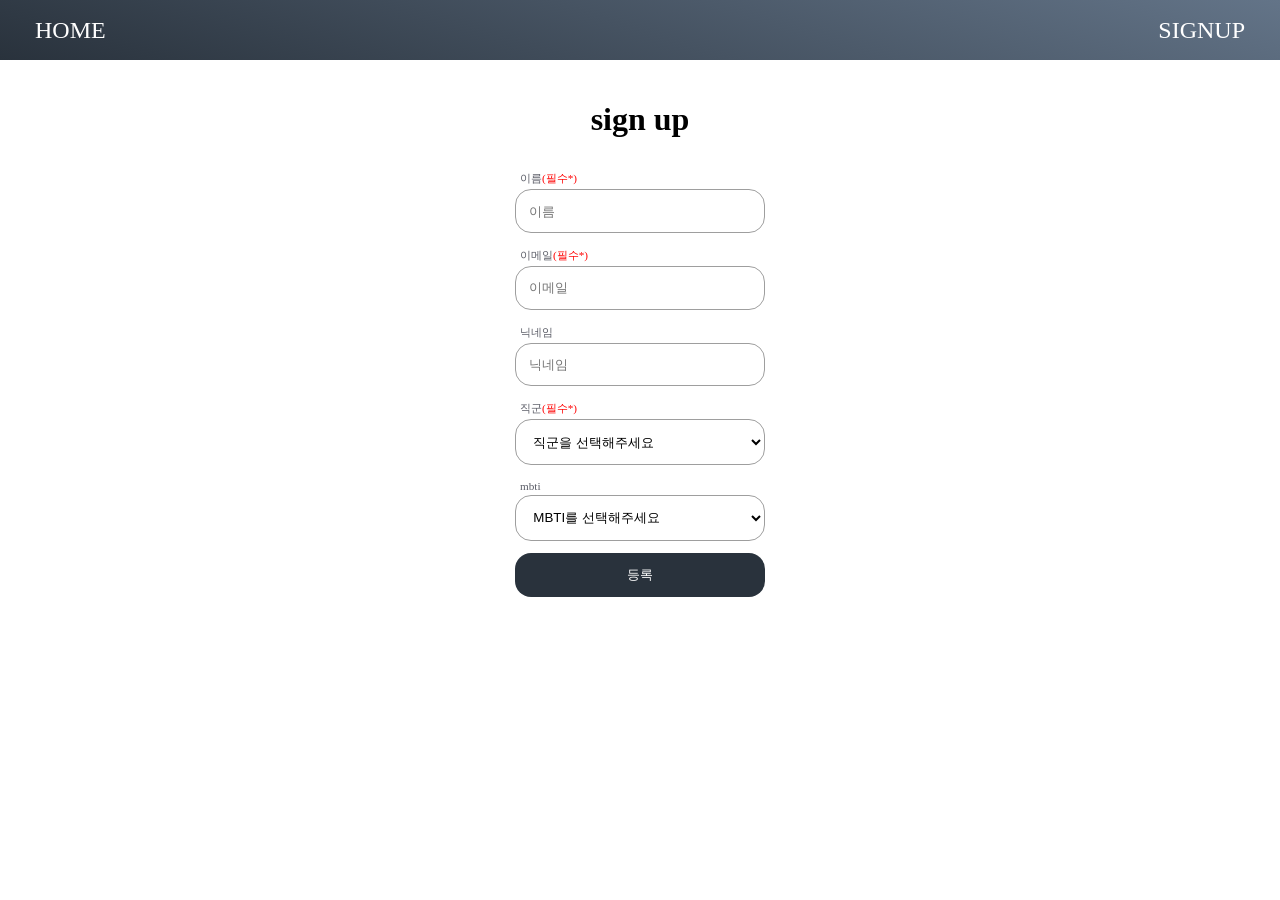
<file: SPA/index.html>
<!DOCTYPE html>
<html lang="ko">
  <head>
    <meta charset="UTF-8" />
    <meta name="viewport" content="width=device-width, initial-scale=1.0" />
    <title>SPA</title>
    <link rel="stylesheet" href="./style.css" />
  </head>
  <body>
    <div class="app"></div>
    <script type="module" src="./src/index.js"></script>
  </body>
</html>
</file>
<file: SPA/style.css>
body {
  margin: 0;
  padding: 0;
}

/* GNB */
header {
  display: flex;
  height: 60px;
  align-items: center;
  font-size: 1.5em;
  font-family: "Bebas Neue", cursive;
  background: #29323c;
  background: linear-gradient(
    198deg,
    rgba(2, 0, 36, 1) 0%,
    rgba(99, 116, 136, 1) 0%,
    rgba(41, 50, 60, 1) 100%
  );
  color: white;
}

.header {
  position: absolute;
  padding: 0px 20px;
}

.menu_name:hover {
  cursor: pointer;
}

.header_left {
  left: 15px;
}

.header_right {
  right: 15px;
}

#page_content {
  padding: 20px;
}

.content_title {
  text-align: center;
}

/* 인사 정보 페이지 */
#cards_container {
  display: flex;
  flex-direction: row;
  flex-wrap: wrap;
  justify-content: center;
  align-content: space-around;
  width: 80%;
  margin: 10px auto;
  padding: 10px 10px;
}

.card {
  margin: 20px 10px;
  width: 200px;
  height: 260px;
  cursor: pointer;
  border-radius: 25px;
  transform-style: preserve-3d;
  transform-origin: center right;
  transition: transform 1s;
  box-shadow: 5px 5px 10px rgba(0, 0, 0, 0.2);
}

.card.is-flipped {
  transform: translateX(-100%) rotateY(-180deg);
}

.card_plane {
  position: absolute;
  display: flex;
  align-items: center;
  justify-content: center;
  width: 100%;
  height: 100%;
  border-radius: 25px;
  text-align: center;
  font-weight: 700;
  font-size: 40px;
  color: #fff;
  backface-visibility: hidden;
}

.card_plane--front {
  background: #0d0d0d;
}

.card_plane--back {
  background: #f2f2f2;
  color: #3098f2;
  transform: rotateY(180deg);
}

/* 인사 정보 등록 페이지 */
#form_container {
  align-items: center;
  text-align: center;
  margin: 30px 0px;
}

.form_elem {
  display: block;
  width: 250px;
  margin: 0.75em auto;
  font-size: 1em;
  color: #5a5c66;
}

.form_elem input {
  width: 100%;
  padding: 1em;
  border: solid 1.5px #9e9e9e;
  border-radius: 1rem;
  box-sizing: border-box;
  background: none;
}

.form_elem select {
  width: 100%;
  padding: 1em;
  border: solid 1.5px #9e9e9e;
  border-radius: 1rem;
  box-sizing: border-box;
  background: none;
}

.form_elem button {
  width: 100%;
  padding: 1em;
  border: 0;
  border-radius: 1rem;
  box-sizing: border-box;
  background: #29323c;
  color: white;
}
.form_elem button:hover {
  cursor: pointer;
  background: #637488;
}
.form_elem label {
  display: flex;

  font-size: 0.7em;
  color: #5a5c66;
  padding: 3px 5px;
}

span.mark {
  color: #ff0000;
}
</file>
